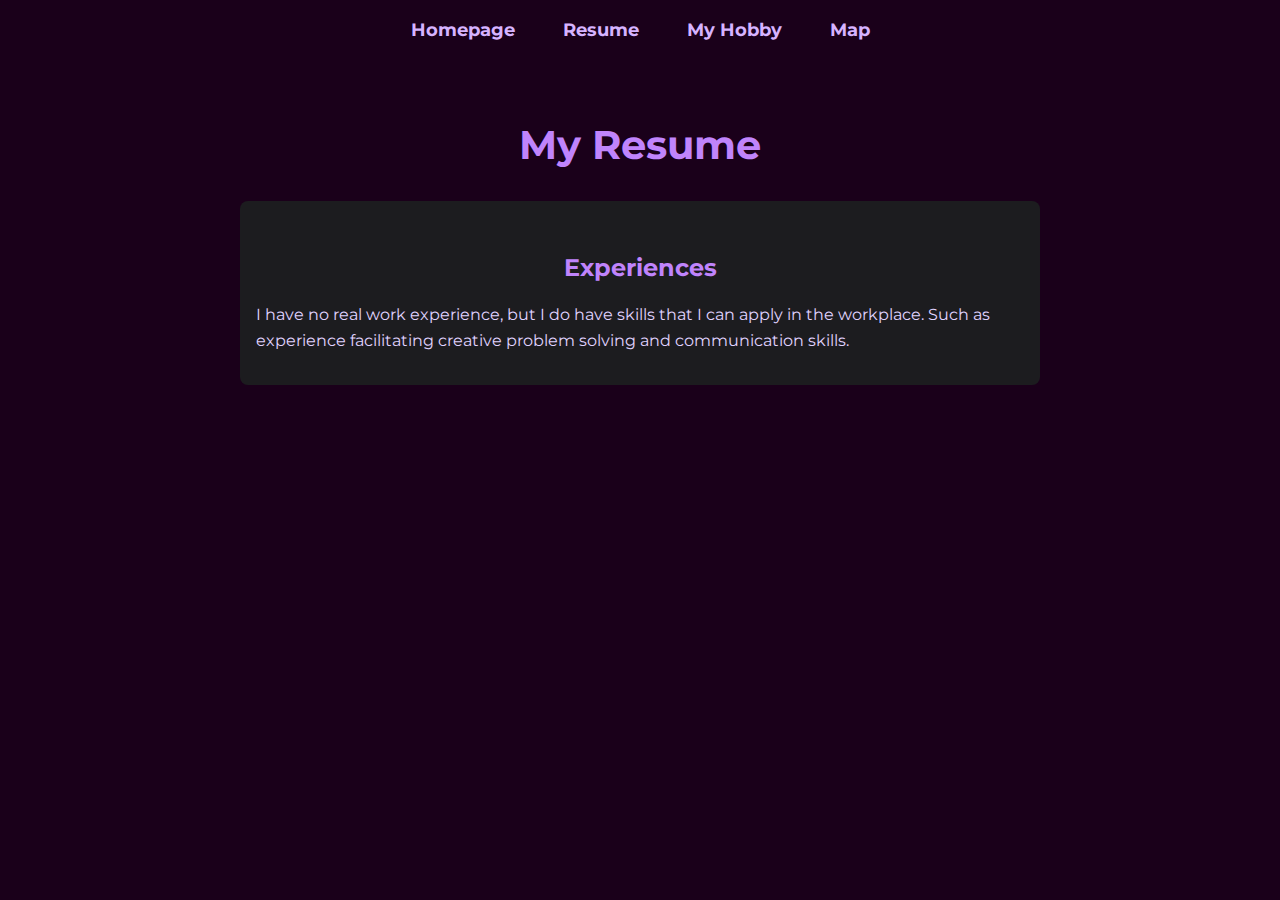
<file: resume.html>
<!DOCTYPE html>
<html lang="en">
    <head>
        <meta charset="UTF-8">
        <title>Annie's Resume</title>
        <link rel="stylesheet" href="style.css">
        <script src="script.js" defer></script>
    </head>
    <body class="resume-page">
    <header>
      <nav>
        <ul>
          <li><a href="index.html">Homepage</a></li>
          <li><a href="resume.html">Resume</a></li>
          <li><a href="page3.html">My Hobby</a></li>
          <li><a href="map.html">Map</a></li>
        </ul>
      </nav>
    </header>

    <h1>My Resume</h1>
    <section>
        <h2>Experiences</h2>
        <p>I have no real work experience, but I do have skills that I can apply in the workplace. Such as experience facilitating creative problem solving and communication skills.</p>
    </section>
    </body>
</html>
</file>
<file: style.css>
@import url('https://fonts.googleapis.com/css2?family=Montserrat:wght@400;700&display=swap');

body {
  background-color: #0b0b0d;
  color: #e0d4ff;
  font-family: 'Montserrat', Arial, sans-serif;
  margin: 0;
  padding: 0;
}

nav ul {
  list-style: none;
  display: flex;
  justify-content: center;
  gap: 2rem;
  background-color: #1a001a;
  padding: 1em 0;
  margin: 0;
}

nav a {
  text-decoration: none;
  color: #d6b3ff;
  font-weight: 700;
  font-size: 1.1rem;
}

nav a:hover {
  color: #ffffff;
}

h1, h2 {
  text-align: center;
  color: #c084fc;
  margin-top: 1.5em;
}

section {
  width: 80%;
  max-width: 900px;
  margin: 2em auto;
  padding: 1em;
  background-color: #1c1c1f;
  border-radius: 0.5em;
}

img {
  display: block;
  margin: 1em auto;
  max-width: 80%;
  height: auto;
  border: 0.2em solid #5a00b0;
  border-radius: 0.5em;
}

audio, video {
  display: block;
  margin: 2em auto;
  width: 80%;
}

footer {
  text-align: center;
  padding: 1em;
  background-color: #110011;
  color: #c0a0ff;
}

p, li {
  font-size: 1rem;
  line-height: 1.6;
}

@media (max-width: 768px) {
  nav ul {
    flex-direction: column;
    align-items: center;
  }

  section {
    width: 90%;
  }
}

@media (min-width: 600px) {
  body {
    background-color: #120012;
  }

  nav ul {
    gap: 3rem;
  }

  section {
    width: 70%;
  }
}

@media (min-width: 900px) {
  body {
    background-color: #1a001a;
  }

  h1 {
    font-size: 2.5rem;
  }

  section {
    width: 60%;
  }
}
</file>
